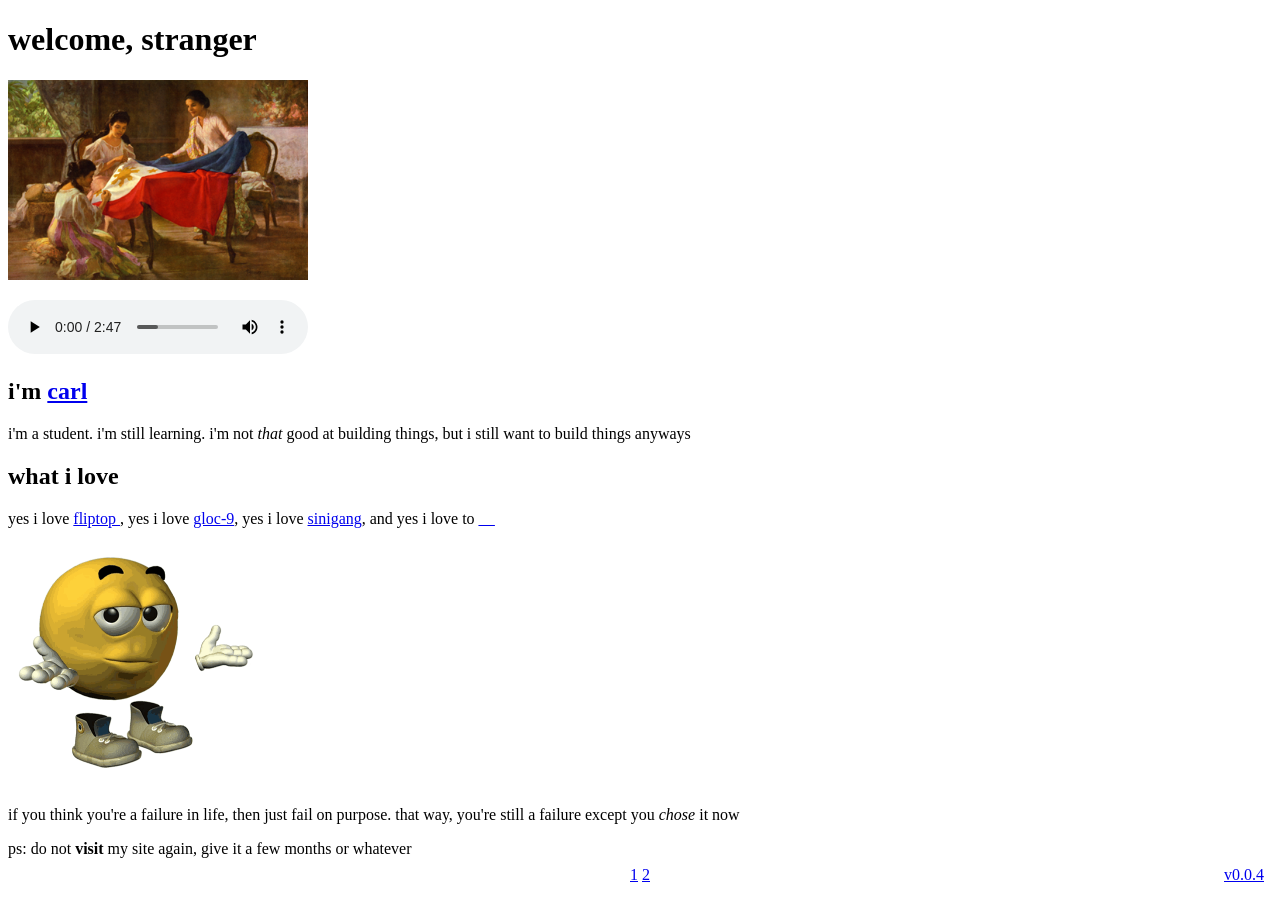
<file: index.html>
<!doctype html>
<html>
  <head>
    <title>CARL JOSIAH</title>
    <link rel="stylesheet" href="styles.css" />
  </head>
  <body>
    <h1>welcome, stranger</h1>
    <p>
      <a
        href="https://en.wikipedia.org/wiki/Flag_of_the_Philippines"
        target="_blank"
      >
        <img src="images/amorsolo.png" width="300" />
      </a>
    </p>
    <p>
      <audio controls>
        <source src="audio/carinosa.mp3" type="audio/mpeg" />
        can't play it, too bad, so here's a
        <a href="images/kitten.png">kitten</a>.
      </audio>
    </p>
    <h2>
      i'm <a href="https://github.com/carl-josiah" target="_blank">carl</a>
    </h2>
    <p>
      i'm a student. i'm still learning. i'm not <i>that</i> good at building
      things, but i still want to build things anyways
    </p>
    <h2>what i love</h2>
    <p>
      yes i love
      <a
        href="https://www.youtube.com/watch?v=x0fnpDyVm9s&t=1175s"
        target="_blank"
        >fliptop </a
      >, yes i love
      <a href="https://www.youtube.com/watch?v=gYJZMDsdWVQ" target="_blank"
        >gloc-9</a
      >, yes i love
      <a
        href="https://www.youtube.com/watch?v=t-beBtUZz3E&t=145s"
        target="_blank"
        >sinigang</a
      >, and yes i love to
      <a href="https://www.youtube.com/watch?v=efsqlBF3_nE" target="_blank"
        >__</a
      >
    </p>
    <p>
      <a href="https://github.com/carl-josiah">
        <img src="images/emoji.png" alt="emoji" width="250" />
      </a>
    </p>
    <p>
      if you think you're a failure in life, then just fail on purpose. that
      way, you're still a failure except you <i>chose</i> it now
    </p>
    <p>
      ps: do not <strong>visit</strong> my site again, give it a few months or
      whatever
    </p>
    <footer>
      <nav id="page-links">
        <a href="index.html">1</a>
        <a href="page2.html">2</a>
      </nav>
      <span><a href="https://semver.org/" target="_blank">v0.0.4</a></span>
    </footer>
  </body>
</html>
</file>
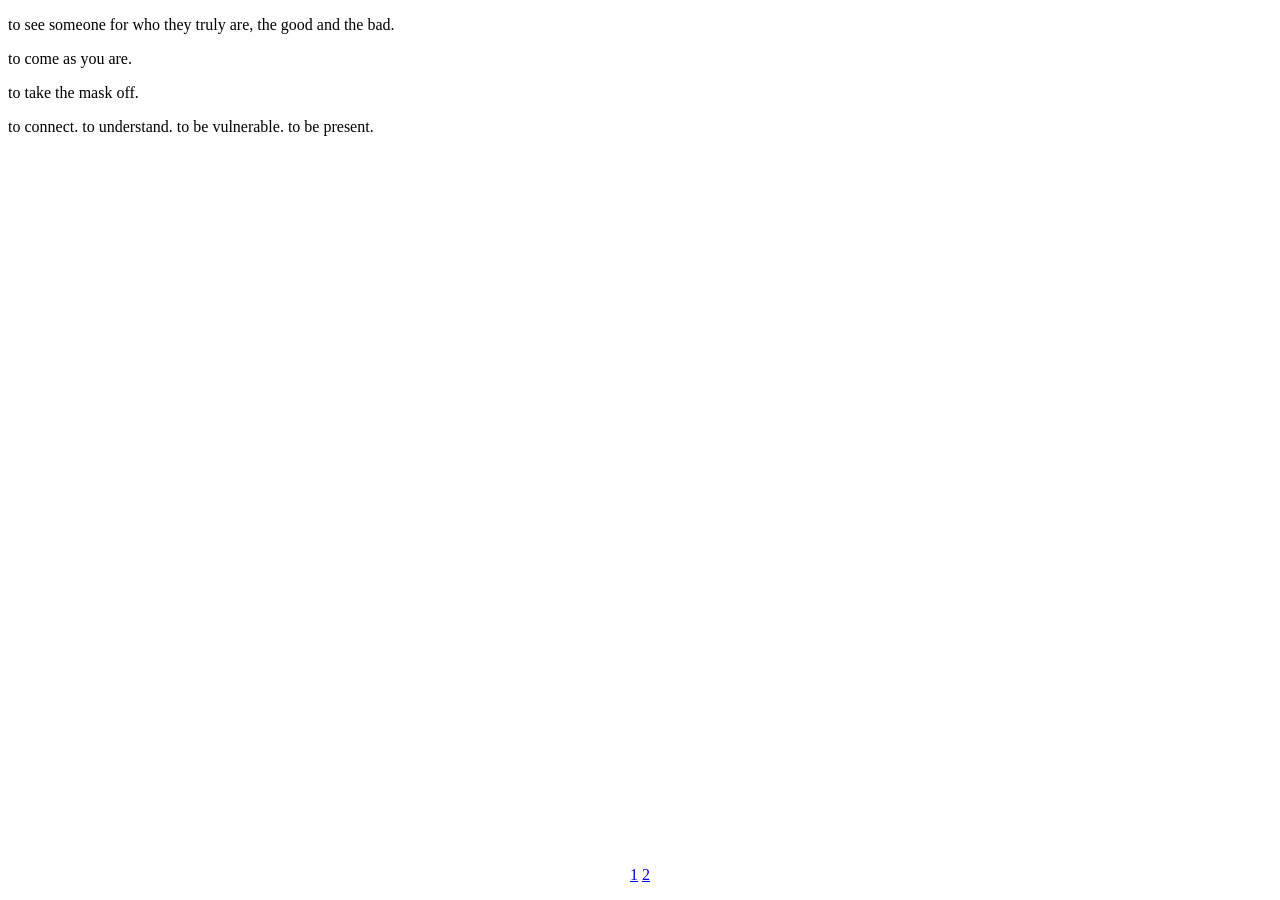
<file: page2.html>
<!doctype html>
<html>
  <head>
    <title>CARL JOSIAH</title>
    <link rel="stylesheet" href="styles.css" />
  </head>
  <body>
    <p>to see someone for who they truly are, the good and the bad.</p>
    <p>to come as you are.</p>
    <p>to take the mask off.</p>
    <p>to connect. to understand. to be vulnerable. to be present.</p>
    <footer>
      <nav id="page-links">
        <a href="index.html">1</a>
        <a href="page2.html">2</a>
      </nav>
    </footer>
  </body>
</html>
</file>
<file: styles.css>
footer {
  position: fixed;
  right: 1rem;
  bottom: 1rem;
  font-size: 1rem;
  color: #666;
}

#page-links {
  position: fixed;
  left: 50%;
  bottom: 1rem;
  transform: translateX(-50%);
}
</file>
